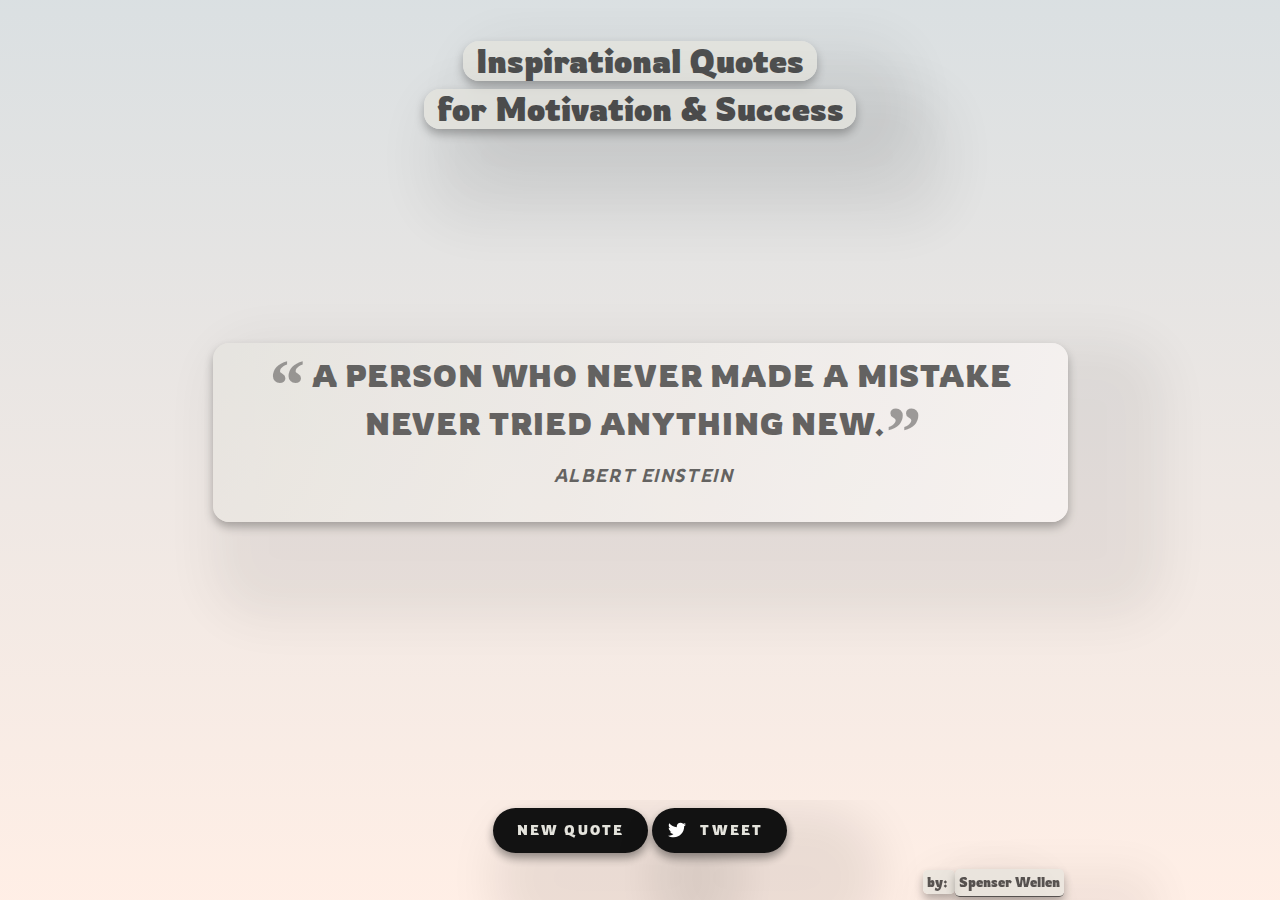
<file: index.html>
<!DOCTYPE html>
<html lang="en" >
<head>
  <meta charset="UTF-8">
  <title>Inspirational Quotes</title>
  <link rel='stylesheet' href='https://cdnjs.cloudflare.com/ajax/libs/animate.css/3.2.3/animate.min.css'>
<link rel='stylesheet' href='https://fonts.googleapis.com/css?family=Montserrat:700,400|Open+Sans:400,300'><link rel="stylesheet" href="./style.css">
<link rel='shortcut icon' type='image/x-icon' href='https://i.imgur.com/ccIEInM.png' />
</head>
<body>
<!-- partial:index.partial.html -->
<html>  
  
<body class="page animated" id="page">
<header>
  <h1><span class="title">Inspirational Quotes</span><br><span class="title">for Motivation & Success</span>
    </h1>
</header>
  <main>
  <div class="container">
    <blockquote class="quote titled animated" id="myquote">
      <p class="quote__body" id="quotebody">Loading&hellip;</p>
      <footer class="quote__footer">
        <cite class="quote__cite" id="author"></cite>
      </footer>
    </blockquote>
  </div>
  <footer class="page-footer">
    <div class="cta">
       <button class="button new-quote animated">New Quote</button>
      <button class="button tweet">
        <svg class="icon" xmlns="http://www.w3.org/2000/svg" viewBox="0 0 612 612"><path style="fill:#fff;" d="M612,116.258c-22.525,9.981-46.694,16.75-72.088,19.772c25.929-15.527,45.777-40.155,55.184-69.411 c-24.322,14.379-51.169,24.82-79.775,30.48c-22.907-24.437-55.49-39.658-91.63-39.658c-69.334,0-125.551,56.217-125.551,125.513 c0,9.828,1.109,19.427,3.251,28.606C197.065,206.32,104.556,156.337,42.641,80.386c-10.823,18.51-16.98,40.078-16.98,63.101 c0,43.559,22.181,81.993,55.835,104.479c-20.575-0.688-39.926-6.348-56.867-15.756v1.568c0,60.806,43.291,111.554,100.693,123.104 c-10.517,2.83-21.607,4.398-33.08,4.398c-8.107,0-15.947-0.803-23.634-2.333c15.985,49.907,62.336,86.199,117.253,87.194 c-42.947,33.654-97.099,53.655-155.916,53.655c-10.134,0-20.116-0.612-29.944-1.721c55.567,35.681,121.536,56.485,192.438,56.485 c230.948,0,357.188-191.291,357.188-357.188l-0.421-16.253C573.872,163.526,595.211,141.422,612,116.258z"/></svg>
        Tweet
      </button>
    </div>
    <div class="footer" id="credits"> <span class="by">by: </span><a href="https://codepen.io/spenserwellen/" id="name">Spenser Wellen</a><br></div>
  </footer>
</main>
</body>
</html>
<!-- partial -->
  <script src='https://cdnjs.cloudflare.com/ajax/libs/jquery/2.1.3/jquery.min.js'></script><script  src="./script.js"></script>

</body>
</html>
</file>
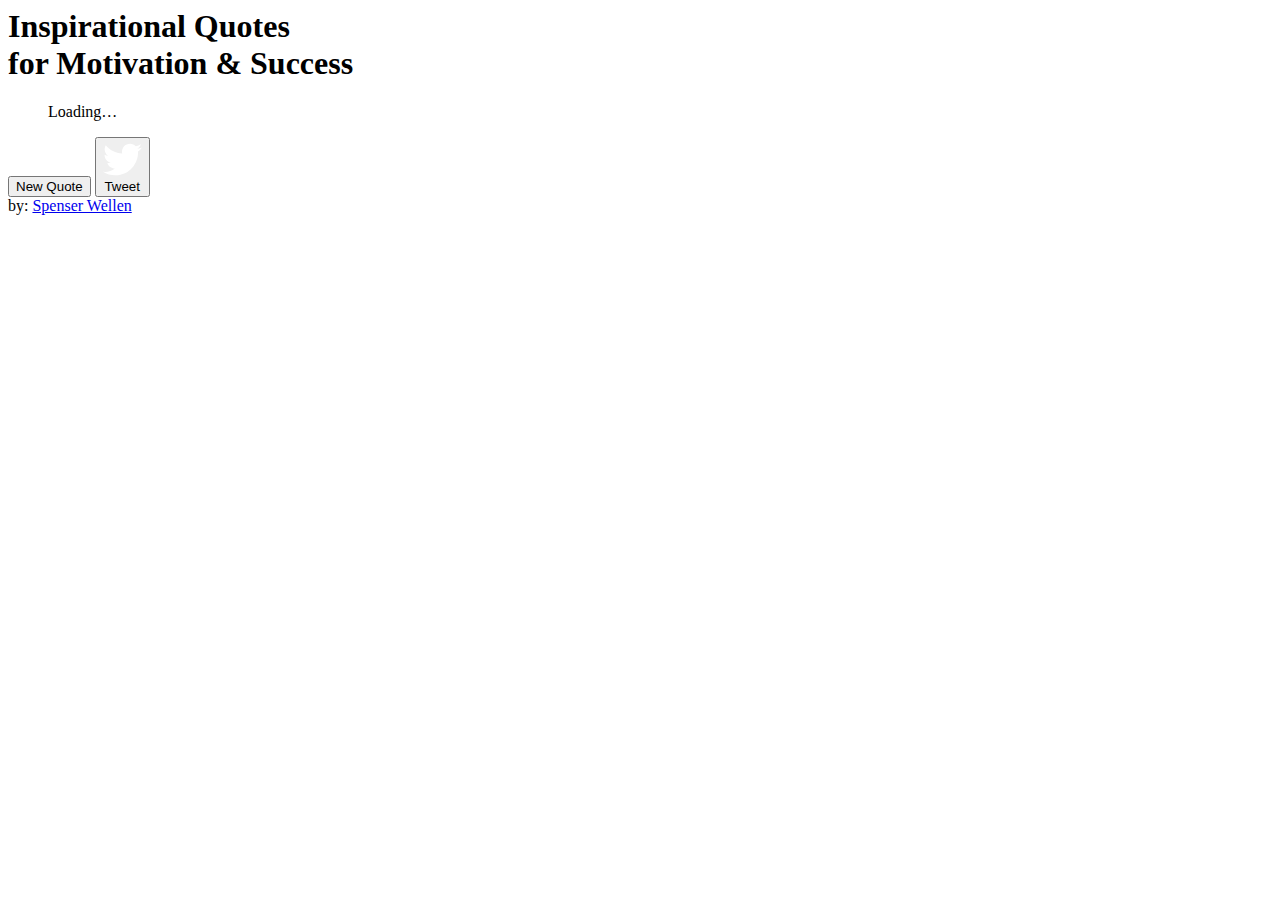
<file: src/index.html>
<html>  
  
<body class="page animated" id="page">
<header>
  <h1><span class="title">Inspirational Quotes</span><br><span class="title">for Motivation & Success</span>
    </h1>
</header>
  <main>
  <div class="container">
    <blockquote class="quote titled animated" id="myquote">
      <p class="quote__body" id="quotebody">Loading&hellip;</p>
      <footer class="quote__footer">
        <cite class="quote__cite" id="author"></cite>
      </footer>
    </blockquote>
  </div>
  <footer class="page-footer">
    <div class="cta">
       <button class="button new-quote animated">New Quote</button>
      <button class="button tweet">
        <svg class="icon" xmlns="http://www.w3.org/2000/svg" viewBox="0 0 612 612"><path style="fill:#fff;" d="M612,116.258c-22.525,9.981-46.694,16.75-72.088,19.772c25.929-15.527,45.777-40.155,55.184-69.411 c-24.322,14.379-51.169,24.82-79.775,30.48c-22.907-24.437-55.49-39.658-91.63-39.658c-69.334,0-125.551,56.217-125.551,125.513 c0,9.828,1.109,19.427,3.251,28.606C197.065,206.32,104.556,156.337,42.641,80.386c-10.823,18.51-16.98,40.078-16.98,63.101 c0,43.559,22.181,81.993,55.835,104.479c-20.575-0.688-39.926-6.348-56.867-15.756v1.568c0,60.806,43.291,111.554,100.693,123.104 c-10.517,2.83-21.607,4.398-33.08,4.398c-8.107,0-15.947-0.803-23.634-2.333c15.985,49.907,62.336,86.199,117.253,87.194 c-42.947,33.654-97.099,53.655-155.916,53.655c-10.134,0-20.116-0.612-29.944-1.721c55.567,35.681,121.536,56.485,192.438,56.485 c230.948,0,357.188-191.291,357.188-357.188l-0.421-16.253C573.872,163.526,595.211,141.422,612,116.258z"/></svg>
        Tweet
      </button>
    </div>
    <div class="footer" id="credits"> <span class="by">by: </span><a href="https://codepen.io/spenserwellen/" id="name">Spenser Wellen</a><br></div>
  </footer>
</main>
</body>
</html>
</file>
<file: style.css>
@charset "UTF-8";
/*-------------------------------
Purpose: Main CSS File
Version: 0.1
Author: Spenser Wellen
Date: 07/09/2020
Last Update: 08/04/2020
-------------------------------*/
@import url("https://fonts.googleapis.com/css2?family=Rowdies:wght@300;400;700&display=swap");
/* -------------------------------------------*/
/* FONT COLORING SETUP */
/* -------------------------------------------*/
body {
  background-size: cover;
  background-position: absolute;
  background-repeat: no-repeat;
  background-attachment: fixed;
  background-size: cover;
  background-attachment: fixed;
  text-rendering: optimizeLegibility;
  overflow-x: hidden;
}

html, body {
  text-align: center;
  font: normal 100% / 1.5 Rowdies, sans-serif;
  height: 100vh;
  overflow: auto;
}

#page {
  -webkit-transition: background-image 3.2s ease-in-out;
  transition: background-image 3.2s ease-in-out;
}

.animated {
  transition: all 1750ms ease;
}

h1 {
  color: #121212;
}

.title {
  background-color: #e4e3dc;
  text-decoration: none;
  opacity: 0.7;
  padding-left: 0.8rem;
  padding-right: 0.8rem;
  border-radius: 1rem;
  box-shadow: 2.95rem 2.95rem 2.95rem 2.95rem rgba(0, 0, 0, 0.08), 0 5px 10px 0 rgba(0, 0, 0, 0.4);
}

.titled {
  background-image: -webkit-gradient(linear, left top, right bottom, from(rgba(228, 227, 220, 0.68)), to(#faf6f5)), url(https://jooinn.com/images/wrinkled-paper-texture.jpg);
  text-decoration: none;
  opacity: 0.7;
  padding-left: 0.8rem;
  padding-right: 0.8rem;
  border-radius: 1rem;
  box-shadow: 2.95rem 2.95rem 2.95rem 2.95rem rgba(0, 0, 0, 0.08), 0 5px 10px 0 rgba(0, 0, 0, 0.4);
}

blockquote, p, cite {
  display: block;
  margin: 0;
  padding: 0;
  margin-bottom: 1.5rem;
  font-style: bold;
}

cite {
  font-weight: bold;
  animation: word-animation 4s ease-out backwards !important;
}

a, a:visited {
  display: inline-block;
  padding: 1px;
  text-decoration: none;
  border-bottom: 1px solid;
  color: #8aa651;
}

/**
 * Layout
 */
.container {
  padding-left: 10px;
  padding-right: 10px;
  margin-bottom: 25vh;
}

.page-footer {
  position: fixed;
  left: 0;
  bottom: 0;
  height: 100px;
  width: 100%;
  overflow: hidden;
}

/** 
 * Button
 */
.button {
  display: inline-block;
  background: none;
  border: 0;
  font: 300 81.25%/1 Rowdies, sans-serif;
  text-transform: uppercase;
  letter-spacing: 0.17em;
  padding: 1rem 1.5rem;
  margin-top: 0.5rem;
  margin-bottom: 0.5rem;
  background-color: #ccc;
  color: #e4e3dc;
  border-radius: 2rem;
  box-shadow: 2.95rem 2.95rem 2.95rem 2.95rem rgba(0, 0, 0, 0.08), 0 5px 10px 0 rgba(0, 0, 0, 0.4);
}

.button.new-quote {
  font-weight: 800;
  background-color: #121212;
  color: #e4e3dc;
}

.button.tweet {
  font-weight: 800;
  position: relative;
  background-color: #121212;
  color: #e4e3dc;
  padding-left: 48px;
}

.button.tweet > .icon {
  width: 18px;
  position: absolute;
  left: 16px;
  top: 13px;
  color: #e4e3dc;
}

/**
 * Quote Component
 */
.quote {
  margin-top: calc(40vh - 150px);
  margin-left: auto;
  margin-right: auto;
  max-width: 65vw;
  color: gray;
  quotes: "“" "”" "‘" "’";
  padding: 0.5rem;
  padding-left: 0.9375rem;
}

quote p {
  position: relative;
}

.quote__body {
  text-transform: uppercase;
  font-weight: bold;
  font-size: 140%;
  letter-spacing: 0.030em;
  position: relative;
}

#quotebody {
  animation: word-animation 1.2s ease-in-out forwards;
}

.quote__body::before {
  font-size: 240%;
  font-family: Georgia, serif;
  line-height: 1.5rem;
  content: open-quote;
  color: rgba(0, 0, 0, 0.5);
  position: relative;
  top: 0.3em;
  left: -0.08em;
}

.quote__body::after {
  font-size: 240%;
  font-family: Georgia, serif;
  line-height: 1.5rem;
  content: close-quote;
  posotion: relative;
  top: -300px;
  color: rgba(0, 0, 0, 0.5);
  position: relative;
  top: 0.3em;
  left: -0.0em;
}

.quote__cite {
  text-transform: uppercase;
  font-weight: 300;
  font-size: 112.5%;
  letter-spacing: 0.085em;
}

#myquote {
  color: #2b2b2b;
}

#credits {
  width: 450px;
  text-align: center !important;
  display: block;
  margin: 0.5rem auto 100px auto;
  font-size: 0.8em;
  color: #433737;
}
#credits a {
  font-weight: 700;
  text-decoration: none;
}

#name, .by {
  font-size: 0.8rem;
  color: #121212;
  background-color: #e4e3dc;
  text-decoration: none;
  opacity: 0.7;
  padding: 0.25rem;
  border-radius: 0.3rem;
  box-shadow: 2.95rem 2.95rem 2.95rem 2.95rem rgba(0, 0, 0, 0.08), 0 5px 10px 0 rgba(0, 0, 0, 0.4);
}

.by {
  font-weight: 510;
}

/**
 * Animations
 */
@keyframes main-text-animation {
  0% {
    letter-spacing: 25vw;
    word-spacing: 100vw;
    opacity: 0;
  }
  100% {
    letter-spacing: 4px;
    word-spacing: 1vw;
    opacity: 1;
  }
}
@keyframes word-animation {
  0% {
    top: 10vw;
    opacity: 0;
  }
  100% {
    top: 0px;
    opacity: 1;
  }
}
@keyframes loadIn {
  0% {
    transform: translateY(80px);
  }
  100% {
    transform: translateY(0px);
  }
}
/**
 * Media Queries
 */
@media screen and (min-width: 650px) {
  .page {
    padding-top: 0.5rem;
  }

  .quote::before {
    font-size: 100px;
    line-height: 4rem;
  }

  .quote__body {
    font-size: 185%;
    margin-bottom: 1rem;
  }

  .quote__cite {
    font-size: 115%;
  }

  #credits {
    margin-right: 40vw;
    margin-left: 60vw;
  }
}
@media screen and (max-width: 650px) {
  .quote {
    margin-top: 8vh;
    max-width: 95vw;
  }

  h1 {
    font-size: 150%;
  }

  html, body {
    overflow: scroll;
  }

  main {
    margin-bottom: 20vh;
  }

  .container {
    margin-top: 14vh;
  }
}
</file>
